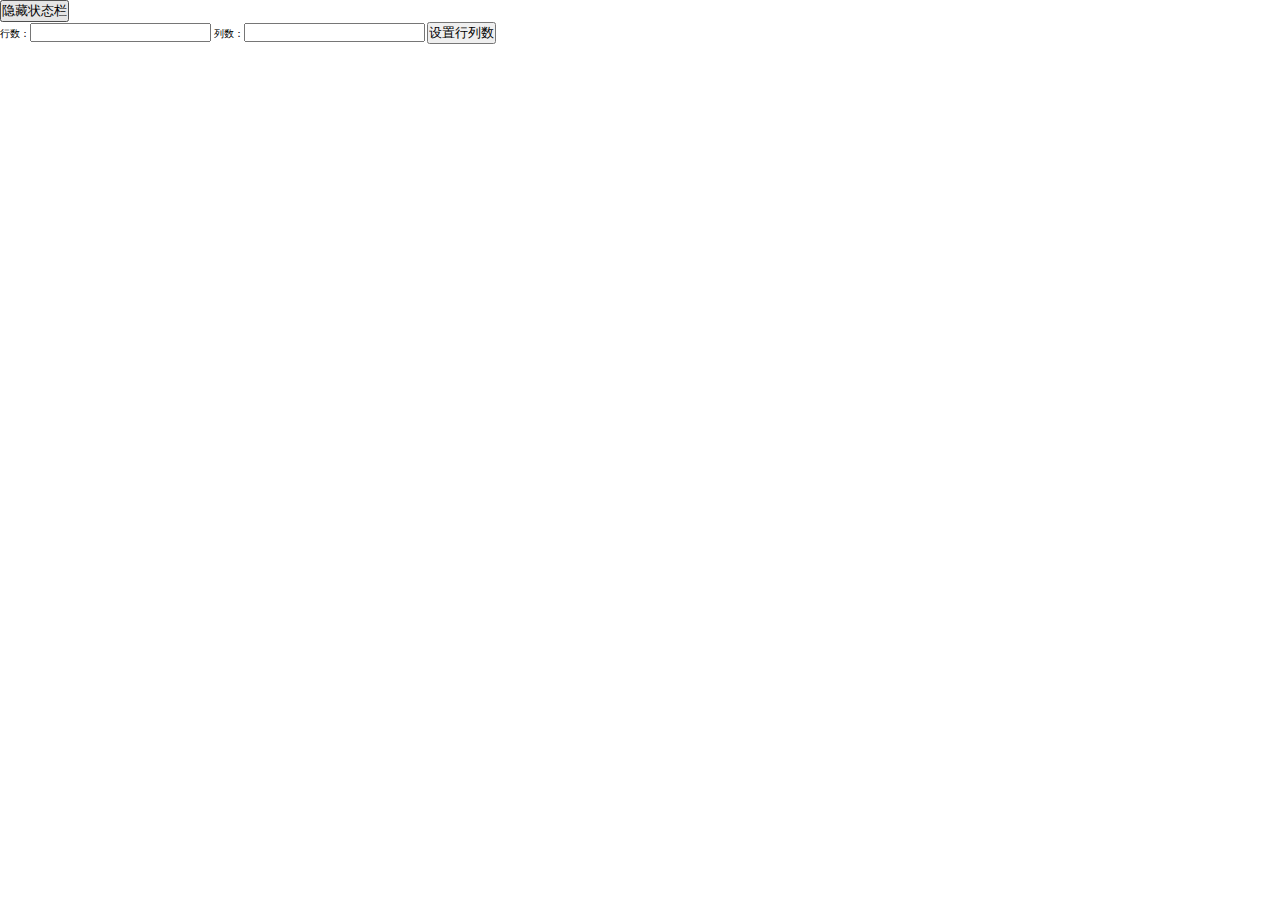
<file: notepad/com/statusbar/index.html>
<!DOCTYPE html>
<html lang="en">
<head>
  <meta charset="UTF-8">
  <title>状态栏布局和测试页面</title>
  <link rel="stylesheet" href="statusbar.css">
  <link rel="stylesheet" href="../../css/normalize.css">
</head>
<body>
<input id="btn-test" type="button" value="隐藏状态栏"><br>
<label>行数：<input type="text" id="row"></label>
<label>列数：<input type="text" id="col"></label>
<input type="button" value="设置行列数" id="set-rc">
<script src="//apps.bdimg.com/libs/jquery/2.1.4/jquery.min.js"></script>
<script src="statusbar.js"></script>
<script>
$(function() {
    var bVisable = true;
    $statusBar.init({row: 300, col: 100});

    var $btnTest = $('#btn-test');

    $btnTest.click(function() {
      bVisable = !bVisable;
      $statusBar.display(bVisable);

      var title = bVisable ? '隐藏状态栏' : '显示状态栏';
      $btnTest.val(title);
    });

    var $btnSetRC = $('#set-rc');

    $btnSetRC.click(function() {
      $statusBar.setRowCol($('#row').val(), $('#col').val());
    });
});
</script>
</body>
</html>
</file>
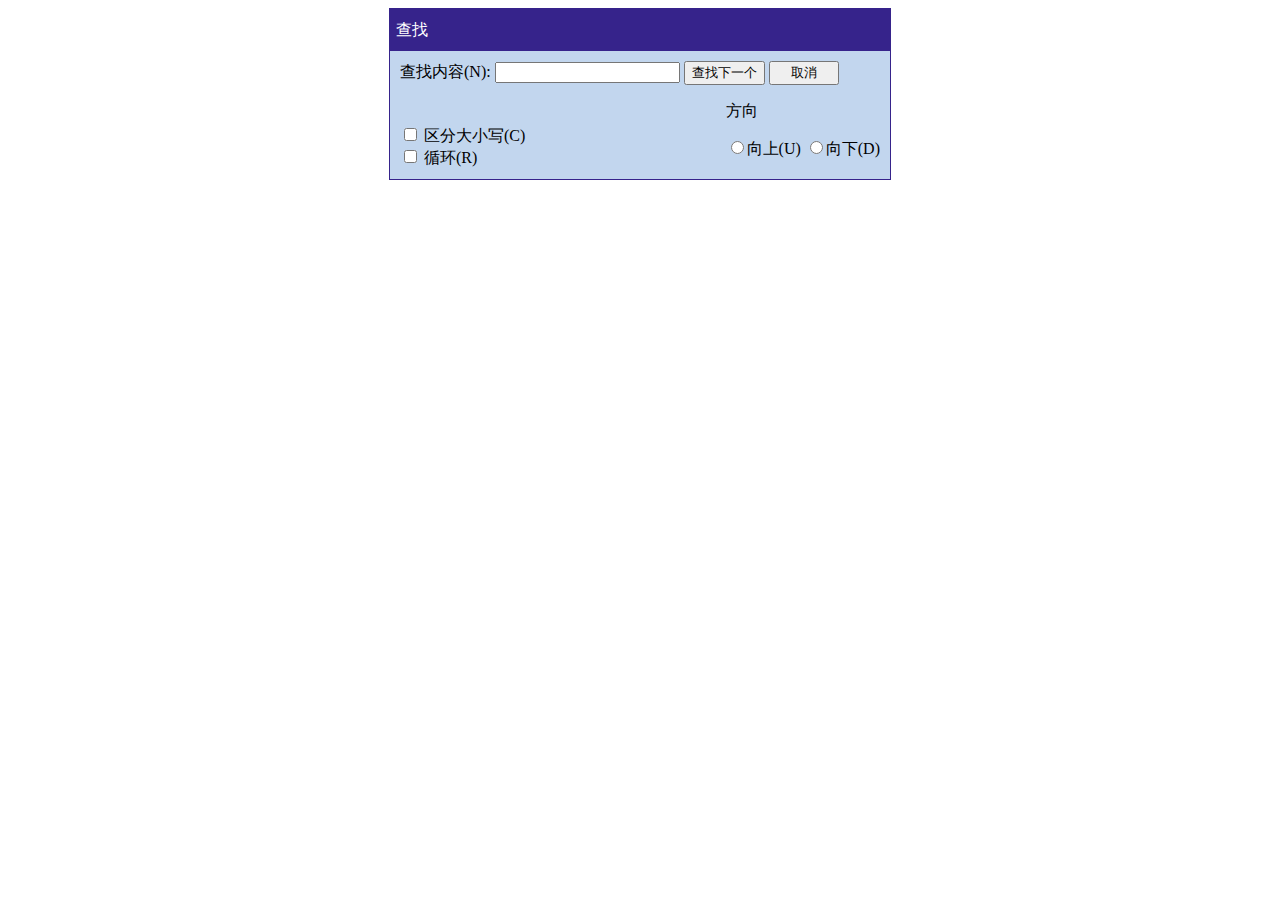
<file: alert.html>
<html>

<head>
    <style type="text/css">
        .out_side {
            border: 1px solid #36238B;
            width: 500px;
            margin: 0 auto;
        }
        
        .top_part {
            background-color: #36238B;
            padding: 6px;
            height: 30px;
            line-height: 30px;
        }
        
        .top_title {
            color: white;
        }
        
        .but_part {
            padding: 10px;
            background: #C2D6EE;
        }
        
        .search {}
    </style>
</head>

<body>
    <div class="out_side">
        <div class="top_part">
            <span class="top_title">查找</span>
        </div>

        <div class="but_part">

            <div>
                <span>查找内容(N):</span>
                <input class="search"></input>
                <button>查找下一个</button>
                <button style="width: 70px;">取消</button>
            </div>

            <div style="display: flex;justify-content: space-between;">
                <div style="margin-top: 40px;">
                    <div>
                        <input type="checkbox" value="" />
                        <span>区分大小写(C)</span>
                    </div>

                    <div>
                        <input type="checkbox" value="" />
                        <span>循环(R)</span>
                    </div>
                </div>
                <div>
                    <p>方向</p>
                    <input type="radio" value="1" />向上(U)
                    <input type="radio" value="2" />向下(D)
                </div>
            </div>
        </div>
    </div>
</body>

</html>
</file>
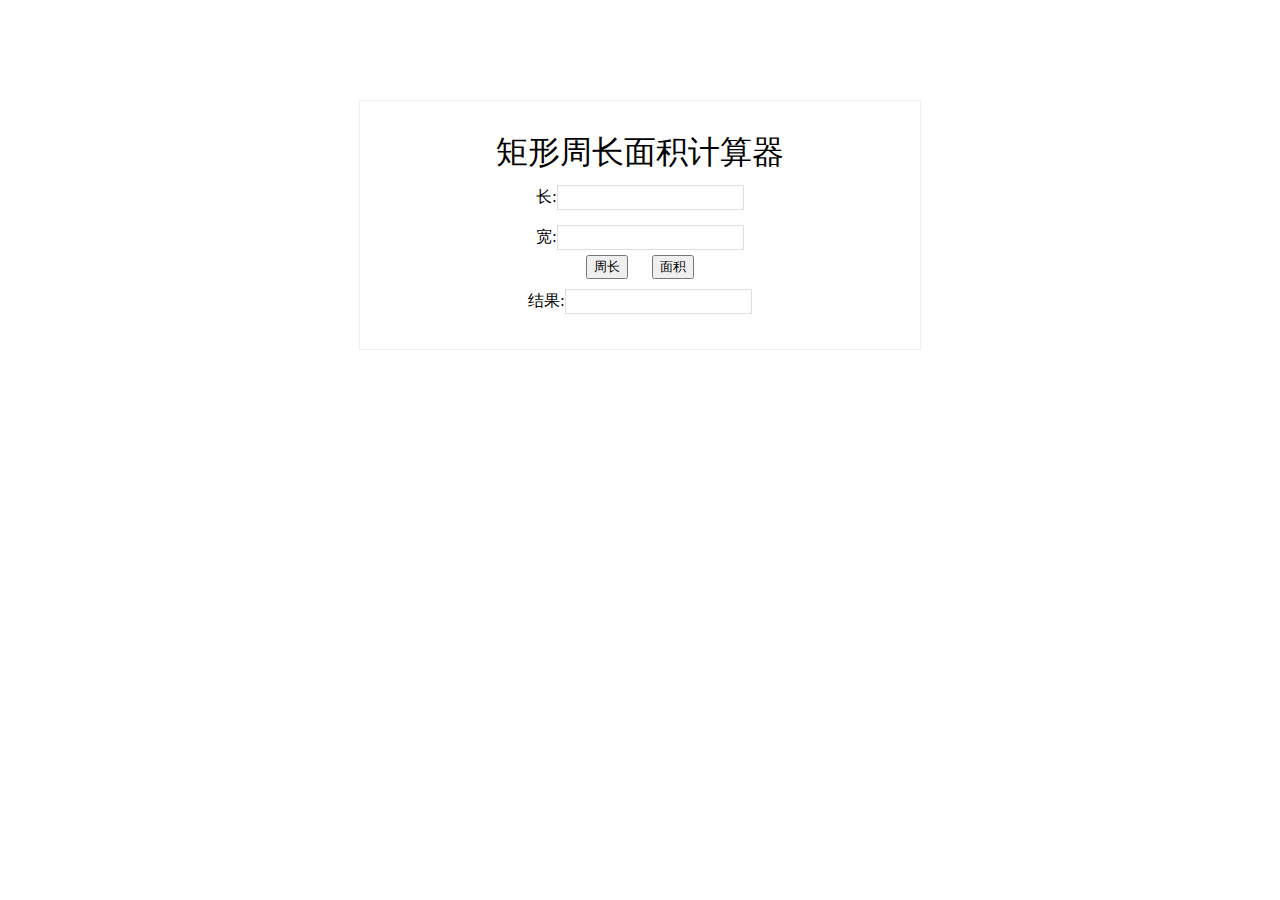
<file: two.html>
<!DOCTYPE html>
<html>
<head>
<meta http-equiv="Content-Type" content="text/html; charset=utf-8" />
<title>矩形周长面积计算器</title>
<style type="text/css"> .div{
border: #eee 1px;
    border-style: solid;
    width: 500px;
    text-align: center;
    margin: 0 auto;
    padding: 30px;
	margin-top:100px;
 }
 span{
 font-size:32px;
 font-family:"微软雅黑";
 }
.input{
 border: 1px solid #ddd;
    margin-top: 10px;
    margin-bottom: 5px;
    padding: 4px;
}
#jia{
margin-right:20px}


</style>
<script src="https://cdn.bootcdn.net/ajax/libs/jquery/2.1.2/jquery.js"></script>
<script language="javascript">
$(document).ready(function() {
$("form div input:text").addClass("input");
var num1,num2;
$("#jia").click(function() {
  var re = /^[0-9]+.?[0-9]*/;
　　if (!re.test($("#num1").val())||!re.test($("#num2").val())) { 
　　　　alert("请输入数字");
         return 
　　} 

   if($("#num1").val()<=0||$("#num2").val()<=0){
       alert("请输入大于0的数字");
         return 
   }
num1=parseFloat($("#num1").val());
num2=parseFloat($("#num2").val());
$("#reset").val(2*num1+2*num2);
});
$("#jian").click(function() {
num1=parseFloat($("#num1").val());
num2=parseFloat($("#num2").val());
$("#reset").val(num1*num2);
});
});
// --></script>
</head>
<body style="text-align:center">
<form>
<div class="div">
<div><span>矩形周长面积计算器</span></div>
<div>长:<input type="text" id="num1" ></div>
<div>宽:<input type="text" id="num2" ></div>
<div><input type="button" value="周长" id="jia">
<input type="button" value="面积" id="jian">
</div>
<div>结果:<input type="text" id="reset" /></div>
</div>
</form>
</body>
</html>
</file>
<file: notepad/com/statusbar/statusbar.css>
.notepad-statusbar {
  background: #f0f0f0;
  border-top: 1px solid #d7d7d7;
  bottom: 0;
  box-sizing: border-box;
  height: 22px;
  left: 0;
  position: fixed;
  right: 0;
}

.notepad-statusbar .right-panel {
  border-left: 1px solid #d7d7d7;
  bottom: 1px;
  height: 19px;
  min-width: 170px;
  overflow: hidden;
  position: absolute;
  right: 0;
  width: 25%;
}

.notepad-statusbar .right-panel .row-col {
  cursor: default;
  font-size: 1em;
  line-height: 19px;
  margin: 0 auto;
  text-align: center;
  user-select: none;
}
</file>
